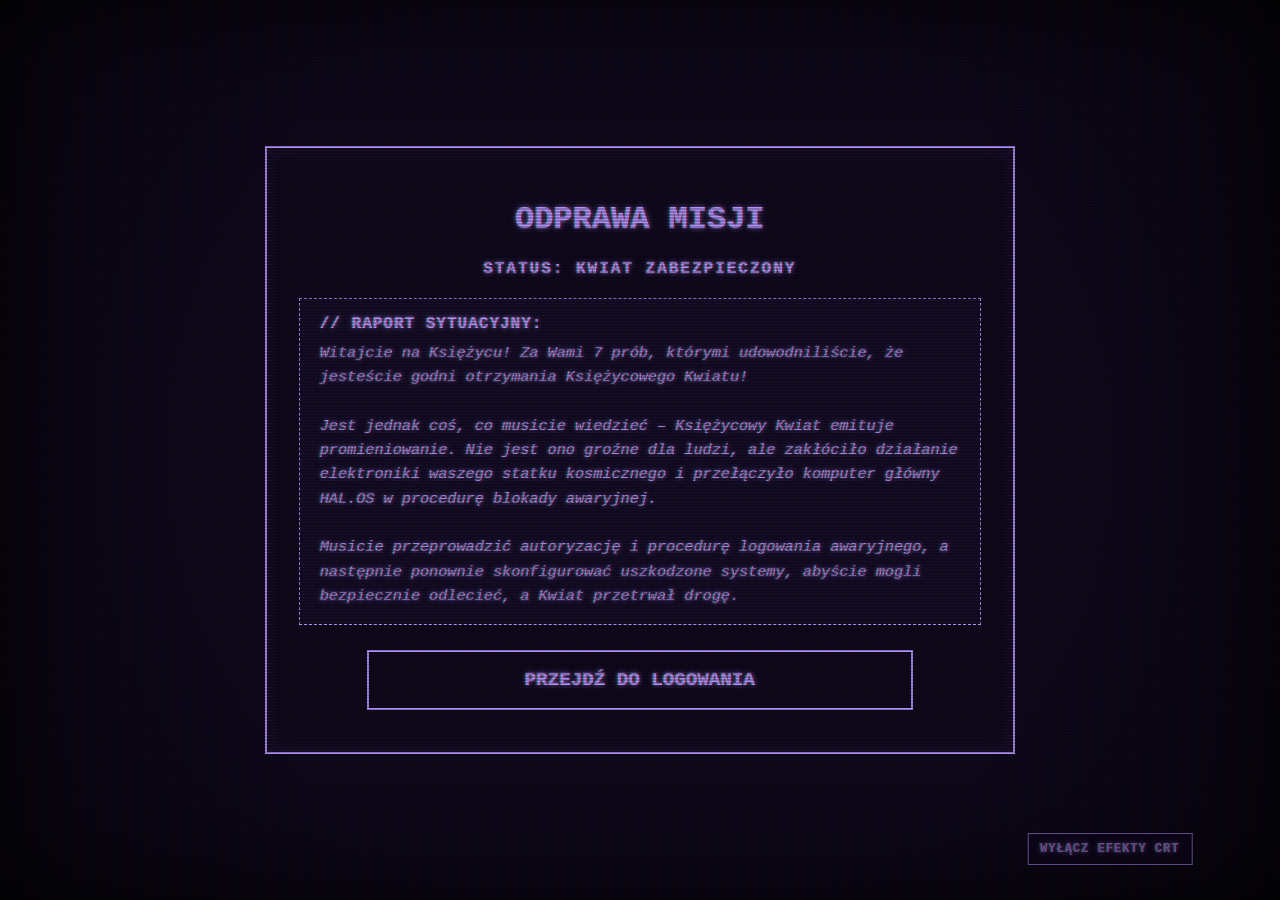
<file: index.html>
<!DOCTYPE html>
<html lang="pl">
<head>
  <meta charset="UTF-8" />
  <meta name="viewport" content="width=device-width, initial-scale=1.0" />
  <title>HAL.OS - Komputer Główny</title>
  <link rel="stylesheet" href="style.css">
</head>
<body>
  <div class="scanline" aria-hidden="true"></div>

  <!-- EKRAN 0: ODPRAWA MISJI -->
  <div id="introScreen" class="screen active">
    <div class="login-panel">
      <h1>ODPRAWA MISJI</h1>
      <p class="warning-text" style="color: var(--term-fg); letter-spacing: 2px;">STATUS: KWIAT ZABEZPIECZONY</p>
      
      <div class="intro-box">
        <div class="flavor-header">// RAPORT SYTUACYJNY:</div>
        <p class="intro-flavor">
          Witajcie na Księżycu! Za Wami 7 prób, którymi udowodniliście, że jesteście godni otrzymania Księżycowego Kwiatu!<br><br>
          Jest jednak coś, co musicie wiedzieć – Księżycowy Kwiat emituje promieniowanie. Nie jest ono groźne dla ludzi, ale zakłóciło działanie elektroniki waszego statku kosmicznego i przełączyło komputer główny HAL.OS w procedurę blokady awaryjnej.<br><br>
          Musicie przeprowadzić autoryzację i procedurę logowania awaryjnego, a następnie ponownie skonfigurować uszkodzone systemy, abyście mogli bezpiecznie odlecieć, a Kwiat przetrwał drogę.
        </p>
      </div>

      <button id="proceedBtn" style="margin-top: 25px;">PRZEJDŹ DO LOGOWANIA</button>
    </div>
  </div>

  <!-- EKRAN LOGOWANIA -->
  <div id="loginScreen" class="screen">
    <div class="login-panel">
      <h1>HAL.OS // TRYB AWARYJNY</h1>
      <p class="warning-text">KRYTYCZNA USTERKA SYSTEMÓW. WYMAGANA AUTORYZACJA ZAŁOGI.</p>
      
      <div id="step1">
        <p>Wprowadź numer swojej drużyny:</p>
        <input type="number" id="teamInput" min="0" placeholder="">
        <button id="verifyTeamBtn">WERYFIKUJ</button>
      </div>

      <div id="step2" style="display: none;">
        <p style="color: var(--term-fg);">Witaj, Drużyno <span id="displayTeam"></span>!</p>
        <p style="text-align: left; font-size: 0.85rem; line-height: 1.5;">Aby wygenerować hasło awaryjne:<br><br>
           1. Przed numer drużyny wstaw literę alfabetu o numerze równym sumie cyfr numeru drużyny.<br>
           2. Każdą cyfrę numeru drużyny zamień na jej dopełnienie do 10 (czyli 10 - cyfra).<br>
           3. Przestaw otrzymane cyfry od najmniejszej do największej.<br>
           4. Do otrzymanej liczby dodaj dzisiejszy dzień miesiąca.<br>
           5. Od otrzymanej liczby odejmij numer dzisiejszego miesiąca.<br>
           6. Po otrzymanej liczbie wstaw literę alfabetu o numerze równym sumie jej cyfr.<br><br>
           <table class="alphabet-table">
             <tr class="alpha-row">
               <td>A</td><td>B</td><td>C</td><td>D</td><td>E</td><td>F</td><td>G</td><td>H</td><td>I</td><td>J</td><td>K</td><td>L</td><td>M</td><td>N</td><td>O</td><td>P</td><td>Q</td><td>R</td><td>S</td><td>T</td><td>U</td><td>V</td><td>W</td><td>X</td><td>Y</td><td>Z</td>
             </tr>
             <tr class="num-row">
               <td>1</td><td>2</td><td>3</td><td>4</td><td>5</td><td>6</td><td>7</td><td>8</td><td>9</td><td>10</td><td>11</td><td>12</td><td>13</td><td>14</td><td>15</td><td>16</td><td>17</td><td>18</td><td>19</td><td>20</td><td>21</td><td>22</td><td>23</td><td>24</td><td>25</td><td>26</td>
             </tr>
           </table>
           <div id="loginHintContainer" style="min-height: 20px; margin-top: 15px; color: var(--term-fg); font-weight: bold; opacity: 0; transition: opacity 0.5s;">
             Hasło = litera z pkt 1 + liczba z pkt 5 + litera z pkt 6.
           </div>
        </p>
        <input type="text" id="passwordInput" placeholder="Hasło">
        <button id="loginBtn">AUTORYZUJ</button>
                <p id="loginError" style="color: var(--danger); font-size: 0.8rem; display: none;">Błędne hasło! Spróbuj ponownie.</p>
      </div>
    </div>
  </div>

  <!-- GŁÓWNY DASHBOARD -->
  <div id="dashboardScreen" class="screen">
    
    <!-- LEWY PANEL: Menu Modułów -->
    <aside class="sidebar">
      <div>
        <h2>HAL.OS</h2>
        <div class="status-box">Status: <span id="globalStatus" class="warning-text">AWARIA</span></div>
                <div class="status-box">Drużyna: <span id="dashTeamName">---</span></div>
      </div>

      <div class="modules-list">
        <button id="btn_nav" class="module-btn">Nawigacja (0/2)</button>
        <button id="btn_eng" class="module-btn">Silniki (0/2)</button>
        <button id="btn_life" class="module-btn">Wentylacja (0/1)</button>
        <button id="btn_core" class="module-btn">Rdzeń Pamięci (0/1)</button>
        <button id="btn_comm" class="module-btn">Nadajnik (0/1)</button>
      </div>

      <button id="endMissionBtn" class="end-btn">ZAKOŃCZ MISJĘ</button>
    </aside>

    <!-- ŚRODKOWY PANEL: Gra -->
    <main class="game-area">
      <div id="gameHeader">
        <h2 id="gameTitle">Wybierz moduł z menu po lewej</h2>
      </div>
      <div id="gameContainer">
        <!-- Tutaj bedą mini gierki injected przez JS -->
        <div class="idle-logo">
           ZAAKCEPTOWANO LOGOWANIE.<br>WYBIERZ SYSTEM DO NAPRAWY.
        </div>
      </div>
    </main>

    <!-- PRAWY PANEL: Instrukcje -->
    <aside class="instructions-area">
      <h3>INSTRUKCJA</h3>
      <div id="instructionContent">
        Zalogowano pomyślnie. Wybierz zepsuty moduł, aby zapoznać się z instrukcją jego naprawy.
      </div>
    </aside>
  </div>

  <!-- EKRAN KOŃCOWY -->
  <div id="endScreen" class="screen">
    <div class="night-sky"></div>
    <div class="login-panel">
      <h1>MISJA ZAKOŃCZONA</h1>
      <p class="warning-text">SYSTEMY ZABEZPIECZONE. MOŻECIE WRÓCIĆ NA ZIEMIĘ.</p>
      <div class="status-box">Drużyna: <span id="endTeamName">---</span></div>
            <p style="margin-top: 20px;">KOD KOŃCOWY MISJI:</p>
      <div id="endCode" style="font-size: 3rem; letter-spacing: 4px; margin: 15px 0; color: var(--success); text-shadow: 0 0 10px var(--success);">----</div>
      <p style="font-size: 0.9rem;">Wróć z tym kodem na start gry, aby potwierdzić zakończenie misji.</p>
      

      <!-- CSS Blossoming Flowers at Magical Night -->
      <!-- Original CSS Flower Animation by Md. Usman Ansari (@MdUsmanAnsari) -->
      <!-- Source Code: https://codepen.io/mdusmanansari/pen/BamepLe -->
      <!-- Licensed under the MIT License -->
      <div class="organic-flower-wrapper">
        <div class="flowers">
          <div class="flower flower--1">
            <div class="flower__leafs flower__leafs--1">
              <div class="flower__leaf flower__leaf--1"></div>
              <div class="flower__leaf flower__leaf--2"></div>
              <div class="flower__leaf flower__leaf--3"></div>
              <div class="flower__leaf flower__leaf--4"></div>
              <div class="flower__white-circle"></div>

              <div class="flower__light flower__light--1"></div>
              <div class="flower__light flower__light--2"></div>
              <div class="flower__light flower__light--3"></div>
              <div class="flower__light flower__light--4"></div>
              <div class="flower__light flower__light--5"></div>
              <div class="flower__light flower__light--6"></div>
              <div class="flower__light flower__light--7"></div>
              <div class="flower__light flower__light--8"></div>
            </div>
            <div class="flower__line">
              <div class="flower__line__leaf flower__line__leaf--1"></div>
              <div class="flower__line__leaf flower__line__leaf--2"></div>
              <div class="flower__line__leaf flower__line__leaf--3"></div>
              <div class="flower__line__leaf flower__line__leaf--4"></div>
              <div class="flower__line__leaf flower__line__leaf--5"></div>
              <div class="flower__line__leaf flower__line__leaf--6"></div>
            </div>
          </div>

          <div class="flower flower--2">
            <div class="flower__leafs flower__leafs--2">
              <div class="flower__leaf flower__leaf--1"></div>
              <div class="flower__leaf flower__leaf--2"></div>
              <div class="flower__leaf flower__leaf--3"></div>
              <div class="flower__leaf flower__leaf--4"></div>
              <div class="flower__white-circle"></div>

              <div class="flower__light flower__light--1"></div>
              <div class="flower__light flower__light--2"></div>
              <div class="flower__light flower__light--3"></div>
              <div class="flower__light flower__light--4"></div>
              <div class="flower__light flower__light--5"></div>
              <div class="flower__light flower__light--6"></div>
              <div class="flower__light flower__light--7"></div>
              <div class="flower__light flower__light--8"></div>
            </div>
            <div class="flower__line">
              <div class="flower__line__leaf flower__line__leaf--1"></div>
              <div class="flower__line__leaf flower__line__leaf--2"></div>
              <div class="flower__line__leaf flower__line__leaf--3"></div>
              <div class="flower__line__leaf flower__line__leaf--4"></div>
            </div>
          </div>

          <div class="flower flower--3">
            <div class="flower__leafs flower__leafs--3">
              <div class="flower__leaf flower__leaf--1"></div>
              <div class="flower__leaf flower__leaf--2"></div>
              <div class="flower__leaf flower__leaf--3"></div>
              <div class="flower__leaf flower__leaf--4"></div>
              <div class="flower__white-circle"></div>

              <div class="flower__light flower__light--1"></div>
              <div class="flower__light flower__light--2"></div>
              <div class="flower__light flower__light--3"></div>
              <div class="flower__light flower__light--4"></div>
              <div class="flower__light flower__light--5"></div>
              <div class="flower__light flower__light--6"></div>
              <div class="flower__light flower__light--7"></div>
              <div class="flower__light flower__light--8"></div>
            </div>
            <div class="flower__line">
              <div class="flower__line__leaf flower__line__leaf--1"></div>
              <div class="flower__line__leaf flower__line__leaf--2"></div>
              <div class="flower__line__leaf flower__line__leaf--3"></div>
              <div class="flower__line__leaf flower__line__leaf--4"></div>
            </div>
          </div>
    <div class="grow-ans" style="--d:1.2s">
      <div class="flower__g-long">
        <div class="flower__g-long__top"></div>
        <div class="flower__g-long__bottom"></div>
      </div>
    </div>

    <div class="growing-grass">
      <div class="flower__grass flower__grass--1">
        <div class="flower__grass--top"></div>
        <div class="flower__grass--bottom"></div>
        <div class="flower__grass__leaf flower__grass__leaf--1"></div>
        <div class="flower__grass__leaf flower__grass__leaf--2"></div>
        <div class="flower__grass__leaf flower__grass__leaf--3"></div>
        <div class="flower__grass__leaf flower__grass__leaf--4"></div>
        <div class="flower__grass__leaf flower__grass__leaf--5"></div>
        <div class="flower__grass__leaf flower__grass__leaf--6"></div>
        <div class="flower__grass__leaf flower__grass__leaf--7"></div>
        <div class="flower__grass__leaf flower__grass__leaf--8"></div>
        <div class="flower__grass__overlay"></div>
      </div>
    </div>

    <div class="growing-grass">
      <div class="flower__grass flower__grass--2">
        <div class="flower__grass--top"></div>
        <div class="flower__grass--bottom"></div>
        <div class="flower__grass__leaf flower__grass__leaf--1"></div>
        <div class="flower__grass__leaf flower__grass__leaf--2"></div>
        <div class="flower__grass__leaf flower__grass__leaf--3"></div>
        <div class="flower__grass__leaf flower__grass__leaf--4"></div>
        <div class="flower__grass__leaf flower__grass__leaf--5"></div>
        <div class="flower__grass__leaf flower__grass__leaf--6"></div>
        <div class="flower__grass__leaf flower__grass__leaf--7"></div>
        <div class="flower__grass__leaf flower__grass__leaf--8"></div>
        <div class="flower__grass__overlay"></div>
      </div>
    </div>

    <div class="grow-ans" style="--d:2.4s">
      <div class="flower__g-right flower__g-right--1">
        <div class="leaf"></div>
      </div>
    </div>

    <div class="grow-ans" style="--d:2.8s">
      <div class="flower__g-right flower__g-right--2">
        <div class="leaf"></div>
      </div>
    </div>

    <div class="grow-ans" style="--d:2.8s">
      <div class="flower__g-front">
        <div class="flower__g-front__leaf-wrapper flower__g-front__leaf-wrapper--1">
          <div class="flower__g-front__leaf"></div>
        </div>
        <div class="flower__g-front__leaf-wrapper flower__g-front__leaf-wrapper--2">
          <div class="flower__g-front__leaf"></div>
        </div>
        <div class="flower__g-front__leaf-wrapper flower__g-front__leaf-wrapper--3">
          <div class="flower__g-front__leaf"></div>
        </div>
        <div class="flower__g-front__leaf-wrapper flower__g-front__leaf-wrapper--4">
          <div class="flower__g-front__leaf"></div>
        </div>
        <div class="flower__g-front__leaf-wrapper flower__g-front__leaf-wrapper--5">
          <div class="flower__g-front__leaf"></div>
        </div>
        <div class="flower__g-front__leaf-wrapper flower__g-front__leaf-wrapper--6">
          <div class="flower__g-front__leaf"></div>
        </div>
        <div class="flower__g-front__leaf-wrapper flower__g-front__leaf-wrapper--7">
          <div class="flower__g-front__leaf"></div>
        </div>
        <div class="flower__g-front__leaf-wrapper flower__g-front__leaf-wrapper--8">
          <div class="flower__g-front__leaf"></div>
        </div>
        <div class="flower__g-front__line"></div>
      </div>
    </div>

    <div class="grow-ans" style="--d:3.2s">
      <div class="flower__g-fr">
        <div class="leaf"></div>
        <div class="flower__g-fr__leaf flower__g-fr__leaf--1"></div>
        <div class="flower__g-fr__leaf flower__g-fr__leaf--2"></div>
        <div class="flower__g-fr__leaf flower__g-fr__leaf--3"></div>
        <div class="flower__g-fr__leaf flower__g-fr__leaf--4"></div>
        <div class="flower__g-fr__leaf flower__g-fr__leaf--5"></div>
        <div class="flower__g-fr__leaf flower__g-fr__leaf--6"></div>
        <div class="flower__g-fr__leaf flower__g-fr__leaf--7"></div>
        <div class="flower__g-fr__leaf flower__g-fr__leaf--8"></div>
      </div>
    </div>

    <div class="long-g long-g--0">
      <div class="grow-ans" style="--d:3s">
        <div class="leaf leaf--0"></div>
      </div>
      <div class="grow-ans" style="--d:2.2s">
        <div class="leaf leaf--1"></div>
      </div>
      <div class="grow-ans" style="--d:3.4s">
        <div class="leaf leaf--2"></div>
      </div>
      <div class="grow-ans" style="--d:3.6s">
        <div class="leaf leaf--3"></div>
      </div>
    </div>

    <div class="long-g long-g--1">
      <div class="grow-ans" style="--d:3.6s">
        <div class="leaf leaf--0"></div>
      </div>
      <div class="grow-ans" style="--d:3.8s">
        <div class="leaf leaf--1"></div>
      </div>
      <div class="grow-ans" style="--d:4s">
        <div class="leaf leaf--2"></div>
      </div>
      <div class="grow-ans" style="--d:4.2s">
        <div class="leaf leaf--3"></div>
      </div>
    </div>

    <div class="long-g long-g--2">
      <div class="grow-ans" style="--d:4s">
        <div class="leaf leaf--0"></div>
      </div>
      <div class="grow-ans" style="--d:4.2s">
        <div class="leaf leaf--1"></div>
      </div>
      <div class="grow-ans" style="--d:4.4s">
        <div class="leaf leaf--2"></div>
      </div>
      <div class="grow-ans" style="--d:4.6s">
        <div class="leaf leaf--3"></div>
      </div>
    </div>

    <div class="long-g long-g--3">
      <div class="grow-ans" style="--d:4s">
        <div class="leaf leaf--0"></div>
      </div>
      <div class="grow-ans" style="--d:4.2s">
        <div class="leaf leaf--1"></div>
      </div>
      <div class="grow-ans" style="--d:3s">
        <div class="leaf leaf--2"></div>
      </div>
      <div class="grow-ans" style="--d:3.6s">
        <div class="leaf leaf--3"></div>
      </div>
    </div>

    <div class="long-g long-g--4">
      <div class="grow-ans" style="--d:4s">
        <div class="leaf leaf--0"></div>
      </div>
      <div class="grow-ans" style="--d:4.2s">
        <div class="leaf leaf--1"></div>
      </div>
      <div class="grow-ans" style="--d:3s">
        <div class="leaf leaf--2"></div>
      </div>
      <div class="grow-ans" style="--d:3.6s">
        <div class="leaf leaf--3"></div>
      </div>
    </div>

    <div class="long-g long-g--5">
      <div class="grow-ans" style="--d:4s">
        <div class="leaf leaf--0"></div>
      </div>
      <div class="grow-ans" style="--d:4.2s">
        <div class="leaf leaf--1"></div>
      </div>
      <div class="grow-ans" style="--d:3s">
        <div class="leaf leaf--2"></div>
      </div>
      <div class="grow-ans" style="--d:3.6s">
        <div class="leaf leaf--3"></div>
      </div>
    </div>

    <div class="long-g long-g--6">
      <div class="grow-ans" style="--d:4.2s">
        <div class="leaf leaf--0"></div>
      </div>
      <div class="grow-ans" style="--d:4.4s">
        <div class="leaf leaf--1"></div>
      </div>
      <div class="grow-ans" style="--d:4.6s">
        <div class="leaf leaf--2"></div>
      </div>
      <div class="grow-ans" style="--d:4.8s">
        <div class="leaf leaf--3"></div>
      </div>
    </div>

    <div class="long-g long-g--7">
      <div class="grow-ans" style="--d:3s">
        <div class="leaf leaf--0"></div>
      </div>
      <div class="grow-ans" style="--d:3.2s">
        <div class="leaf leaf--1"></div>
      </div>
      <div class="grow-ans" style="--d:3.5s">
        <div class="leaf leaf--2"></div>
      </div>
      <div class="grow-ans" style="--d:3.6s">
        <div class="leaf leaf--3"></div>
      </div>
    </div>

        </div>
      </div>

    </div>
  </div>
  <!-- MODAL POTWIERDZENIA ZAKOŃCZENIA MISJI -->
  <div id="endMissionModal" class="modal-overlay" style="display: none;">
    <div class="modal-panel end-modal-panel">
      <div class="modal-badge-warning">⚠ POTWIERDZENIE ⚠</div>
      <h2 class="end-modal-title">ZAKOŃCZENIE MISJI</h2>
      <p class="end-modal-warning">
        Czy na pewno chcesz zakończyć misję i zgłosić gotowość do powrotu na Ziemię?<br><br>
        Zakończenie zablokuje możliwość dalszej naprawy modułów, a obecne punkty zostaną zatwierdzone jako wynik końcowy.<br>
        <span class="end-modal-highlight">Możesz też wrócić do kokpitu i kontynuować naprawę!</span>
      </p>
      <div class="end-modal-buttons">
        <button id="cancelEndMissionBtn" class="end-modal-cancel">POWRÓT DO KOKPITU</button>
        <button id="confirmEndMissionBtn" class="end-modal-confirm">ZAKOŃCZ MISJĘ</button>
      </div>
    </div>
  </div>

  <!-- KONSOLA HOSTA (LOWKEY TERMINAL) -->
  <div id="hostConsoleTerminal" style="display: none; position: fixed; top: 0; left: 0; width: 100%; background: rgba(14, 7, 28, 0.98); border-bottom: 1px solid var(--term-fg); z-index: 30000; padding: 10px 20px; font-family: 'Courier New', Courier, monospace; color: var(--term-fg); box-sizing: border-box; text-transform: none;">
    <div style="max-width: 1000px; margin: 0 auto; display: flex; align-items: center; gap: 20px; font-size: 0.9rem;">
      <div style="opacity: 0.7; white-space: nowrap;">
        [SYS_ROOT] Team: <span id="hostTeamName">---</span>
      </div>
      <div style="flex-grow: 1; display: flex; align-items: center; gap: 10px;">
        <span style="font-weight: bold; color: var(--danger);">root@hal:~$</span>
        <input type="password" id="hostCommandInput" autocomplete="off" spellcheck="false" style="background: transparent; border: none; color: var(--term-fg); font-family: 'Courier New', Courier, monospace; font-size: 1rem; flex-grow: 1; outline: none; margin: 0; padding: 0; box-shadow: none; text-shadow: none; height: auto; min-height: 0; text-transform: lowercase;">
      </div>
      <div id="hostConsoleFeedback" style="color: var(--success); font-size: 0.85rem; white-space: nowrap; min-width: 150px; text-align: right; font-weight: bold;"></div>
    </div>
  </div>

  <!-- PRZYCISK WYŁĄCZENIA EFEKTÓW CRT -->
  <button id="crtToggleBtn" class="crt-toggle-btn">WYŁĄCZ EFEKTY CRT</button>

  <script src="script.js"></script>
</body>
</html>
</file>
<file: style.css>
:root {
  /* --- GŁÓWNE KOLORY --- */
  --term-bg: #0e071c;      /* Tło: bardzo ciemny granat/czerń */
  --term-fg: #b393ff;      /* Główny kolor: jasny fiolet */
  --term-dim: #21143b;     /* Tło paneli: ciemny, zgaszony fiolet */
  
  /* Chromatic aberration (lekkie przesunięcie RGB) + poświata */
  --term-glow: 
    1px 0 1px rgba(255, 0, 0, 0.5), 
    -1px 0 1px rgba(0, 255, 255, 0.5), 
    0 0 4px rgba(179, 147, 255, 0.6), 
    0 0 10px rgba(179, 147, 255, 0.3);
  
  /* --- KOLORY POMOCNICZE --- */
  --danger: #cc1a1a;       /* Czerwony dla błędów i wylogowania */
  --success: #009ec5 ;      /* Turkusowy dla sukcesu */
  --border: 2px solid var(--term-fg);
}

body {
  margin: 0;
  padding: 0;
  background-color: var(--term-bg);
  color: var(--term-fg);
  font-family: 'Courier New', Courier, monospace;
  text-transform: uppercase;
  display: flex;
  justify-content: center;
  align-items: center;
  height: 100vh;
  overflow: hidden;
  text-shadow: var(--term-glow);
  position: relative; /* Dodane dla efektu CRT */
}

/* --- EFEKT CRT (ANIMATED) --- */

/* 1. Winieta i przyciemnienie brzegów (głębia ekranu) */
body::before {
  content: " ";
  display: block;
  position: absolute;
  top: 0; left: 0; bottom: 0; right: 0;
  z-index: 9996;
  pointer-events: none;
  background: radial-gradient(circle, rgba(0,0,0,0) 60%, rgba(0,0,0,0.55) 100%);
  box-shadow: inset 0 0 100px rgba(0,0,0,0.9);
  transform: translateZ(0);
  will-change: transform;
}

/* 2. Poziome linie skanowania (scanlines) oraz subtelna siatka RGB */
body::after {
  content: " ";
  display: block;
  position: absolute;
  top: 0; left: 0; bottom: 0; right: 0;
  z-index: 9998;
  pointer-events: none;
  background: 
    linear-gradient(rgba(18, 16, 16, 0) 50%, rgba(0, 0, 0, 0.25) 50%), 
    linear-gradient(90deg, rgba(255, 0, 0, 0.06), rgba(0, 255, 0, 0.02), rgba(0, 0, 255, 0.06));
  background-size: 100% 3px, 3px 100%;
  transform: translateZ(0);
  will-change: transform;
}

/* 3. Powolna, subtelna animacja przesuwania linii skanowania (moving scanline beam) */
.scanline {
  position: fixed;
  top: 0;
  left: 0;
  width: 100%;
  height: clamp(90px, 12vh, 140px);
  z-index: 9997;
  pointer-events: none;
  background: linear-gradient(
    to bottom,
    rgba(179, 147, 255, 0) 0%,
    rgba(179, 147, 255, 0.03) 25%,
    rgba(179, 147, 255, 0.08) 50%,
    rgba(200, 180, 255, 0.12) 75%,
    rgba(179, 147, 255, 0.05) 90%,
    rgba(179, 147, 255, 0) 100%
  );
  transform: translateY(-100%);
  animation: scanlineSweep 10s linear infinite;
  will-change: transform;
}

@keyframes scanlineSweep {
  0% {
    transform: translateY(-100%);
  }
  100% {
    transform: translateY(100vh);
  }
}

/* Efekt renderowania terminala w stylu Fallout (RobCo / Vault-Tec) - twardy start bez miękkiego skalowania */
@keyframes terminalRender {
  0% { 
    opacity: 0; 
    text-shadow: none;
  }
  15% { 
    opacity: 1; 
    text-shadow: 0 0 25px var(--term-fg);
  }
  40% { 
    opacity: 0.8; 
    text-shadow: 0 0 5px var(--term-fg);
  }
  100% { 
    opacity: 1; 
    text-shadow: var(--term-glow);
  }
}

.screen.active,
#gameContainer > div,
.terminal-render {
  animation: terminalRender 0.25s linear forwards;
}

.screen {
  display: none;
  width: 100%;
  height: 100%;
  padding: 20px;
  box-sizing: border-box;
}

.screen.active {
  display: flex;
}

/* --- LOGIN & END SCREEN --- */
#introScreen,
#loginScreen,
#endScreen {
  justify-content: center;
  align-items: center;
}
.login-panel {
  background: transparent;
  border: var(--border);
  padding: 2rem;
  width: 750px;
  max-width: 95vw;
  max-height: 95vh;
  overflow-y: auto;
  box-sizing: border-box;
  text-align: center;
  box-shadow: inset 0 0 20px rgba(179, 147, 255, 0.1);
}
.login-panel::-webkit-scrollbar {
  width: 6px;
}
.login-panel::-webkit-scrollbar-track {
  background: rgba(14, 7, 28, 0.6);
}
.login-panel::-webkit-scrollbar-thumb {
  background: var(--term-fg);
  border-radius: 3px;
}

.intro-box {
  margin: 20px 0;
  padding: 16px 20px;
  border: 1px dashed var(--term-fg);
  background: rgba(33, 20, 59, 0.35);
  text-align: left;
}
.intro-flavor {
  font-style: italic;
  text-transform: none;
  font-size: 0.95rem;
  line-height: 1.6;
  margin: 0;
  opacity: 0.9;
}

.warning-text { 
  color: var(--term-fg); 
  font-weight: bold; 
  animation: blink 1.5s infinite;
  will-change: opacity;
}

@keyframes blink {
  0%, 100% { opacity: 1; }
  50% { opacity: 0.3; }
}

input {
  width: 80%; 
  padding: 15px; 
  margin: 15px 0;
  background: var(--term-dim); 
  border: var(--border);
  color: var(--term-fg); 
  text-align: center; 
  font-family: 'Courier New', Courier, monospace; 
  font-size: 1.5rem;
  text-shadow: var(--term-glow);
  box-shadow: inset 0 0 10px rgba(0,0,0,0.8);
}
input:focus {
  outline: none;
  background: #2f1d52;
}

/* Ukrycie strzałek w polu typu number */
input[type=number]::-webkit-inner-spin-button,
input[type=number]::-webkit-outer-spin-button {
  -webkit-appearance: none;
  margin: 0;
}
input[type=number] {
  -moz-appearance: textfield;
  appearance: textfield;
}

button {
  background: transparent; 
  color: var(--term-fg);
  border: var(--border); 
  padding: 15px 20px; 
  font-weight: bold;
  cursor: pointer; 
  font-family: 'Courier New', Courier, monospace; 
  font-size: 1.2rem;
  text-shadow: var(--term-glow);
  width: 80%;
  margin: 10px auto;
  display: flex;
  justify-content: center;
  align-items: center;
  min-height: 60px;
}

button:hover { 
  background: var(--term-fg); 
  color: var(--term-bg);
  text-shadow: none;
}

/* --- DASHBOARD --- */
#dashboardScreen {
  display: none;
  gap: 20px;
}
#dashboardScreen.active {
  display: flex;
}

/* Sidebar */
.sidebar {
  width: 280px;
  background: transparent;
  border: var(--border);
  padding: 15px;
  display: flex;
  flex-direction: column;
  justify-content: space-between;
}
.status-box { 
  margin-bottom: 15px; 
  font-size: 1.1rem; 
  border-bottom: 1px dashed var(--term-fg);
  padding-bottom: 5px;
}
.modules-list { 
  display: flex; 
  flex-direction: column; 
  gap: 15px; 
  flex: 1; 
  margin: 20px 0;
}

.module-btn {
  background: transparent; 
  border: 2px solid var(--term-fg); /* Ujednolicona grubość na stałe 2px */
  color: var(--term-fg);
  text-align: center; 
  width: 100%;
  flex: 1;
  margin: 0;
  font-weight: bold; /* Zawsze pogrubione, żeby uniknąć skakania tekstu */
  box-sizing: border-box; /* Utrzymuje ramkę wewnątrz wymiarów przycisku */
  transition: background 0.1s ease-in-out, box-shadow 0.1s ease-in-out, color 0.1s ease-in-out; /* Specific properties instead of 'all' */
}

.module-btn.active { 
  background: var(--term-dim); 
  box-shadow: inset 0 0 15px rgba(179, 147, 255, 0.3); /* Dodatkowa wewnętrzna poświata zamiast pogrubiania ramki */
}
.module-btn.completed { 
  border-color: var(--term-fg); 
  background: var(--term-fg);
  color: var(--term-bg);
  text-shadow: none;
}
.end-btn { 
  border-color: var(--danger); 
  color: var(--danger); 
  text-shadow: 0 0 5px rgba(204, 26, 26, 0.5);
}
.end-btn:hover {
  background: var(--danger);
  color: var(--term-bg);
}
.end-btn.ready { 
  border-color: #00e676; 
  color: #00e676; 
  text-shadow: 0 0 8px rgba(0, 230, 118, 0.6);
  box-shadow: 0 0 10px rgba(0, 230, 118, 0.2);
}
.end-btn.ready:hover {
  background: #00e676;
  color: var(--term-bg);
  box-shadow: 0 0 15px rgba(0, 230, 118, 0.5);
  text-shadow: none;
}

/* Game Area */
.game-area {
  flex: 1;
  background: transparent;
  border: var(--border);
  display: flex;
  flex-direction: column;
}
#gameHeader {
  padding: 15px; 
  border-bottom: var(--border);
  text-align: center; 
  font-size: 1.2rem;
  background: var(--term-dim);
}
#gameContainer {
  flex: 1; 
  display: flex; 
  justify-content: center; 
  align-items: center;
  position: relative; 
  overflow: hidden;
  padding: 20px;
}
.idle-logo { 
  color: var(--term-fg); 
  font-size: 1.5rem; 
  text-align: center; 
  animation: blink 2s infinite;
  will-change: opacity;
}

/* Instructions */
.instructions-area {
  width: 300px;
  background: transparent;
  border: var(--border);
  padding: 15px;
  box-sizing: border-box;
  overflow-y: auto;
}
.instructions-area h3 { 
  color: var(--term-bg); 
  background: var(--term-fg);
  padding: 10px;
  margin-top: 0;
  text-align: center;
  text-shadow: none;
}
#instructionContent { 
  font-size: 1rem; 
  line-height: 1.6; 
  margin-top: 15px; 
}
.flavor-text {
  margin-top: 20px;
  padding-top: 15px;
  border-top: 1px dashed var(--term-fg);
  font-size: 0.9rem;
  line-height: 1.5;
  font-style: italic;
  text-transform: none;
  opacity: 0.9;
}
.flavor-header {
  font-weight: bold;
  font-style: normal;
  text-transform: uppercase;
  letter-spacing: 1px;
  margin-bottom: 8px;
  opacity: 1;
}
.instructions-area::-webkit-scrollbar {
  width: 6px;
}
.instructions-area::-webkit-scrollbar-track {
  background: rgba(14, 7, 28, 0.6);
}
.instructions-area::-webkit-scrollbar-thumb {
  background: var(--term-fg);
  border-radius: 3px;
}

/* --- NAWIGACJA (AUTOPILOT) - NOWY UKŁAD DWUPANELOWY --- */
.nav-container-2col {
  display: flex;
  flex-direction: row;
  align-items: center;
  justify-content: center;
  gap: 32px;
  width: 100%;
  max-width: 940px;
  user-select: none;
}

/* LEWY PANEL: RADAR TAKTYCZNY */
.nav-panel-left {
  display: flex;
  flex-direction: column;
  align-items: center;
  justify-content: center;
  flex-shrink: 0;
}

.nav-radar-area {
  display: flex;
  flex-direction: column;
  align-items: center;
}

.nav-coord-cols {
  display: grid;
  grid-template-columns: 28px repeat(6, 62px);
  gap: 6px;
  width: 100%;
  text-align: center;
  font-size: 0.85rem;
  color: var(--term-fg);
  opacity: 0.75;
  margin-bottom: 6px;
  font-weight: bold;
}

.nav-grid-row-wrap {
  display: flex;
  align-items: center;
}

.nav-coord-rows {
  display: grid;
  grid-template-rows: repeat(6, 62px);
  gap: 6px;
  width: 28px;
  text-align: center;
  font-size: 0.85rem;
  color: var(--term-fg);
  opacity: 0.75;
  font-weight: bold;
  line-height: 62px;
}

.nav-grid {
  display: grid;
  grid-template-columns: repeat(6, 62px);
  grid-template-rows: repeat(6, 62px);
  gap: 6px;
  transition: box-shadow 0.3s ease;
}

.nav-grid.error-flash {
  box-shadow: 0 0 30px rgba(204, 26, 26, 0.6);
}

.nav-grid.success-flash {
  box-shadow: 0 0 35px rgba(0, 158, 197, 0.7);
  animation: gridSuccessPulse 1.2s ease-in-out 3;
}

@keyframes gridSuccessPulse {
  0%, 100% { box-shadow: 0 0 25px rgba(0, 158, 197, 0.5); }
  50% { box-shadow: 0 0 50px rgba(0, 158, 197, 0.9), inset 0 0 20px rgba(0, 158, 197, 0.15); }
}

/* Komórka po zadokowaniu: statek NA celu z efektem lock-on */
.nav-cell-docked {
  position: relative;
  background: rgba(0, 158, 197, 0.25) !important;
  border-color: var(--success) !important;
  box-shadow:
    inset 0 0 18px rgba(0, 158, 197, 0.6),
    0 0 12px rgba(0, 158, 197, 0.5) !important;
  animation: dockedLockOn 0.8s ease-in-out 3;
}

.nav-cell-docked::before {
  content: "⌖";
  position: absolute;
  font-size: 2.2rem;
  color: var(--success);
  opacity: 0.55;
  pointer-events: none;
  display: flex;
  align-items: center;
  justify-content: center;
  animation: dockedTargetSpin 8s linear infinite;
  text-shadow: 0 0 8px var(--success);
}

.nav-cell-docked .nav-ship {
  position: relative;
  z-index: 2;
  color: #ffffff !important;
  text-shadow: 0 0 14px var(--success), 0 0 28px #ffffff !important;
  animation: dockedShipPulse 1s ease-in-out infinite;
}

@keyframes dockedTargetSpin {
  from { transform: rotate(0deg); }
  to { transform: rotate(360deg); }
}

@keyframes dockedLockOn {
  0%, 100% {
    box-shadow: inset 0 0 18px rgba(0, 158, 197, 0.6), 0 0 12px rgba(0, 158, 197, 0.5);
    transform: scale(1);
  }
  50% {
    box-shadow: inset 0 0 30px rgba(0, 158, 197, 0.85), 0 0 25px rgba(0, 158, 197, 0.75);
    transform: scale(1.05);
  }
}

@keyframes dockedShipPulse {
  0%, 100% { text-shadow: 0 0 14px var(--success), 0 0 28px #ffffff; }
  50% { text-shadow: 0 0 20px var(--success), 0 0 40px #ffffff, 0 0 60px var(--success); }
}

/* Typewriter dla komunikatu dokowania */
.nav-typewriter {
  display: inline-block;
  overflow: hidden;
  white-space: nowrap;
  border-right: 2px solid var(--success);
  animation: navTypewriter 1.8s steps(32, end) forwards, navBlinkCaret 0.6s step-end infinite;
  width: 0;
  color: var(--success);
  font-size: 0.85rem;
  letter-spacing: 1.5px;
  text-shadow: 0 0 8px var(--success);
}

@keyframes navTypewriter {
  from { width: 0; }
  to { width: 100%; }
}

@keyframes navBlinkCaret {
  0%, 100% { border-color: var(--success); }
  50% { border-color: transparent; }
}

.nav-cell {
  width: 62px;
  height: 62px;
  background: var(--term-dim);
  border: 1px solid rgba(179, 147, 255, 0.25);
  display: flex;
  align-items: center;
  justify-content: center;
  font-weight: bold;
  font-size: 1.5rem;
  box-sizing: border-box;
  position: relative;
  transition: background 0.15s, border-color 0.15s, transform 0.15s;
}

.nav-cell-trail::after {
  content: "•";
  color: var(--term-fg);
  opacity: 0.45;
  font-size: 2.2rem;
  position: absolute;
  pointer-events: none;
}

.nav-cell-wall {
  background: #250202 !important;
  color: var(--danger) !important;
  border-color: rgba(204, 26, 26, 0.45) !important;
  text-shadow: 0 0 8px var(--danger);
}

.nav-cell-target {
  border-color: var(--success) !important;
  box-shadow: inset 0 0 12px rgba(0, 158, 197, 0.35);
  animation: targetPulse 1.8s infinite;
  will-change: box-shadow, border-color;
}

@keyframes targetPulse {
  0%, 100% { border-color: var(--success); box-shadow: inset 0 0 10px rgba(0, 158, 197, 0.3); }
  50% { border-color: #38bdf8; box-shadow: inset 0 0 20px rgba(0, 158, 197, 0.6); }
}

.nav-cell-target-locked {
  border-color: #f97316 !important;
  background: rgba(45, 10, 0, 0.45) !important;
  box-shadow: inset 0 0 12px rgba(249, 115, 22, 0.3);
  animation: targetLockedPulse 2s infinite ease-in-out;
}

@keyframes targetLockedPulse {
  0%, 100% { 
    border-color: #f97316; 
    box-shadow: inset 0 0 8px rgba(249, 115, 22, 0.25); 
  }
  50% { 
    border-color: var(--danger); 
    box-shadow: inset 0 0 16px rgba(204, 26, 26, 0.45), 0 0 10px rgba(204, 26, 26, 0.2); 
  }
}

.nav-target-lock-icon {
  font-size: 1.4rem;
  filter: drop-shadow(0 0 8px rgba(249, 115, 22, 0.7));
  display: inline-block;
  animation: lockShake 3s infinite ease-in-out;
}

@keyframes lockShake {
  0%, 82%, 100% { transform: rotate(0deg); }
  85% { transform: rotate(-8deg); }
  90% { transform: rotate(8deg); }
  95% { transform: rotate(-4deg); }
}

.nav-target-status-tag {
  font-size: 0.72rem;
  margin-left: 4px;
}
.nav-target-status-tag.locked {
  color: var(--danger);
  text-shadow: 0 0 5px var(--danger);
}
.nav-target-status-tag.unlocked {
  color: var(--success);
  text-shadow: 0 0 5px var(--success);
}

.nav-cell-key {
  border-color: #facc15 !important;
  animation: keyGlow 1.5s infinite alternate;
}

@keyframes keyGlow {
  0% { text-shadow: 0 0 6px #facc15; }
  100% { text-shadow: 0 0 16px #fef08a, 0 0 25px #facc15; }
}

.nav-ship {
  display: inline-flex;
  align-items: center;
  justify-content: center;
  width: 100%;
  height: 100%;
  color: #ffffff;
  font-size: 1.7rem;
  text-shadow: 0 0 12px var(--term-fg), 0 0 22px #ffffff;
  transition: transform 0.2s ease-out;
}

.nav-radar-telemetry {
  display: flex;
  justify-content: space-between;
  width: 100%;
  max-width: 400px;
  margin-top: 10px;
  font-size: 0.8rem;
  color: var(--term-fg);
  font-weight: bold;
  letter-spacing: 1px;
}

/* PRAWY PANEL: KONSOLA STEROWANIA I SEKWENCJI */
.nav-panel-right {
  width: 360px;
  display: flex;
  flex-direction: column;
  justify-content: space-between;
  background: rgba(33, 20, 59, 0.4);
  border: 1px solid rgba(179, 147, 255, 0.4);
  padding: 14px 16px;
  box-sizing: border-box;
  box-shadow: inset 0 0 20px rgba(179, 147, 255, 0.08);
}

.nav-hud-row {
  display: flex;
  justify-content: space-between;
  align-items: center;
  border-bottom: 1px dashed rgba(179, 147, 255, 0.35);
  padding-bottom: 10px;
  margin-bottom: 10px;
  font-size: 0.78rem;
  font-weight: bold;
}

.nav-hud-badge {
  padding: 3px 8px;
  border-radius: 2px;
  font-size: 0.75rem;
}
.nav-hud-badge.req {
  color: var(--danger);
  border: 1px solid var(--danger);
}
.nav-hud-badge.ok {
  color: var(--success);
  border: 1px solid var(--success);
  text-shadow: 0 0 6px var(--success);
}

.nav-seq-header {
  display: flex;
  justify-content: space-between;
  align-items: center;
  width: 100%;
  font-size: 0.78rem;
  font-weight: bold;
  color: var(--term-fg);
  margin-bottom: 6px;
  letter-spacing: 1px;
}

.nav-seq-counter {
  color: var(--term-fg);
  opacity: 0.9;
}

/* Matryca sekwencji: 6 kolumn x 4 wiersze = 24 sloty, BRAK SCROLLBARA */
.nav-seq-display {
  width: 100%;
  height: 142px;
  background: #0a0514;
  border: 1px dashed var(--term-fg);
  padding: 6px;
  box-sizing: border-box;
  margin-bottom: 14px;
  display: grid;
  grid-template-columns: repeat(6, 1fr);
  grid-template-rows: repeat(4, 28px);
  gap: 5px;
  overflow: hidden; /* Zapewnia całkowity brak paska przewijania */
  box-shadow: inset 0 0 10px rgba(0, 0, 0, 0.8);
}

.nav-cmd-tile {
  box-sizing: border-box;
  border: 1px solid var(--term-fg);
  background: var(--term-dim);
  color: var(--term-fg);
  display: flex;
  align-items: center;
  justify-content: center;
  font-size: 0.95rem;
  box-shadow: inset 0 0 6px rgba(179, 147, 255, 0.2);
  transition: all 0.15s ease;
}

.nav-cmd-tile.active {
  background: var(--term-fg);
  color: var(--term-bg);
  box-shadow: 0 0 12px var(--term-fg), 0 0 18px #ffffff;
  transform: scale(1.1);
  font-weight: bold;
  z-index: 2;
}

.nav-cmd-tile.done {
  opacity: 0.3;
  border-color: #556;
  color: #889;
  background: #180e2b;
}

.nav-cmd-slot-empty {
  box-sizing: border-box;
  border: 1px dashed rgba(179, 147, 255, 0.15);
  background: transparent;
  color: rgba(179, 147, 255, 0.2);
  display: flex;
  align-items: center;
  justify-content: center;
  font-size: 0.9rem;
}

/* Klawiatura strzałek */
.nav-keypad {
  display: grid;
  grid-template-columns: repeat(3, 56px);
  grid-template-rows: repeat(2, 44px);
  gap: 8px;
  margin-bottom: 12px;
  justify-content: center;
}

.nav-btn {
  width: 100% !important;
  height: 100% !important;
  min-height: 44px !important;
  margin: 0 !important;
  font-size: 1.3rem !important;
  display: flex !important;
  align-items: center !important;
  justify-content: center !important;
  padding: 0 !important;
  border: 1px solid var(--term-fg) !important;
  background: var(--term-dim) !important;
  color: var(--term-fg) !important;
  transition: transform 0.08s ease, background 0.08s ease !important;
}

.nav-btn:hover {
  background: var(--term-fg) !important;
  color: var(--term-bg) !important;
}

.nav-btn:active, .nav-btn.key-pressed {
  transform: scale(0.92);
  background: #ffffff !important;
  color: var(--term-bg) !important;
}

/* Rząd akcji */
.nav-actions {
  display: flex;
  gap: 8px;
  width: 100%;
  margin-bottom: 6px;
}

.nav-exec-btn {
  flex: 1;
  min-height: 46px !important;
  background: var(--term-fg) !important;
  color: var(--term-bg) !important;
  border: none !important;
  font-size: 0.95rem !important;
  font-weight: bold !important;
  cursor: pointer !important;
  letter-spacing: 1px;
  transition: box-shadow 0.15s ease;
  width: auto !important;
  margin: 0 !important;
}

.nav-exec-btn:hover:not(:disabled) {
  box-shadow: 0 0 15px var(--term-fg);
}


.nav-exec-btn:disabled {
  opacity: 0.45;
  cursor: not-allowed;
  filter: grayscale(60%);
}

.nav-icon-btn {
  width: 46px !important;
  height: 46px !important;
  min-height: 46px !important;
  border: 1px solid var(--term-fg) !important;
  color: var(--term-fg) !important;
  background: var(--term-dim) !important;
  font-size: 1.2rem !important;
  display: flex !important;
  justify-content: center !important;
  align-items: center !important;
  cursor: pointer !important;
  flex-shrink: 0 !important;
  padding: 0 !important;
  margin: 0 !important;
}

.nav-icon-btn:hover:not(:disabled) {
  background: var(--term-fg) !important;
  color: var(--term-bg) !important;
}

.nav-icon-btn.danger {
  border-color: var(--danger) !important;
  color: var(--danger) !important;
}

.nav-icon-btn.danger:hover:not(:disabled) {
  background: var(--danger) !important;
  color: var(--term-bg) !important;
}

.nav-icon-btn:disabled {
  opacity: 0.35;
  cursor: not-allowed;
}

.nav-hint-bar {
  font-size: 0.65rem;
  color: var(--term-fg);
  opacity: 0.65;
  text-align: center;
  margin-top: 4px;
  letter-spacing: 0.5px;
}

.nav-feedback {
  margin-top: 6px;
  min-height: 20px;
  font-weight: bold;
  text-align: center;
  font-size: 0.8rem;
  letter-spacing: 0.5px;
}

@media (max-width: 1500px) {
  .nav-container-2col {
    gap: 20px;
  }
  .nav-coord-cols {
    grid-template-columns: 24px repeat(6, 54px);
    gap: 5px;
  }
  .nav-coord-rows {
    grid-template-rows: repeat(6, 54px);
    gap: 5px;
    width: 24px;
    line-height: 54px;
  }
  .nav-grid {
    grid-template-columns: repeat(6, 54px);
    grid-template-rows: repeat(6, 54px);
    gap: 5px;
  }
  .nav-cell {
    width: 54px;
    height: 54px;
    font-size: 1.35rem;
  }
  .nav-panel-right {
    width: 320px;
    padding: 10px 12px;
  }
  .nav-seq-display {
    height: 136px;
    grid-template-rows: repeat(4, 26px);
    gap: 4px;
  }
  .nav-keypad {
    grid-template-columns: repeat(3, 50px);
    grid-template-rows: repeat(2, 40px);
    gap: 6px;
  }
  .nav-btn {
    min-height: 40px !important;
    font-size: 1.2rem !important;
  }
  .nav-exec-btn {
    min-height: 42px !important;
    font-size: 0.88rem !important;
  }
  .nav-icon-btn {
    width: 42px !important;
    height: 42px !important;
    min-height: 42px !important;
  }
}

/* --- PRZYCISK WYŁĄCZNIKA CRT --- */
.crt-toggle-btn {
  position: fixed;
  bottom: 35px;
  right: 170px;
  transform: translateX(50%);
  z-index: 10000;
  background: rgba(14, 7, 28, 0.8) !important;
  border: 1px solid var(--term-fg) !important;
  color: var(--term-fg) !important;
  font-size: 0.75rem !important;
  padding: 8px 12px !important;
  width: auto !important;
  min-height: auto !important;
  margin: 0 !important;
  opacity: 0.5;
  transition: opacity 0.3s ease, background 0.2s, color 0.2s;
  cursor: pointer;
  box-shadow: none !important;
  letter-spacing: 1px;
}

/* Po zalogowaniu przycisk wygasza się do 20% opacity */
body.logged-in .crt-toggle-btn,
#dashboardScreen.active ~ .crt-toggle-btn {
  opacity: 0.2;
}

.crt-toggle-btn:hover {
  opacity: 1 !important;
  background: var(--term-fg) !important;
  color: var(--term-bg) !important;
}

.disable-crt .crt-toggle-btn {
  background: var(--term-fg) !important;
  color: var(--term-bg) !important;
}

/* --- MODAL ZAKOŃCZENIA MISJI (CZERWONY RETRO-TERMINAL) --- */
.modal-overlay {
  position: fixed;
  top: 0;
  left: 0;
  width: 100vw;
  height: 100vh;
  background: rgba(0, 0, 0, 0.92);
  z-index: 20000;
  display: flex;
  justify-content: center;
  align-items: center;
  padding: 20px;
  box-sizing: border-box;
}

.end-modal-panel { background: #140d00; border: 2px solid #ffb833; box-shadow: 0 0 30px rgba(255, 184, 51, 0.3), inset 0 0 20px rgba(255, 184, 51, 0.1); padding: 30px; max-width: 580px; width: 100%; text-align: center; animation: terminalRender 0.2s ease-out; }

.modal-badge-warning { color: #ffb833; font-weight: bold; font-size: 1.1rem; letter-spacing: 2px; margin-bottom: 12px; animation: blink 2s infinite; text-shadow: 0 0 8px rgba(255, 184, 51, 0.8); }

.end-modal-title { color: #ffb833; background: transparent; margin: 0 0 20px 0; padding: 10px; font-size: 1.5rem; letter-spacing: 3px; border-bottom: 2px solid #ffb833; text-shadow: 0 0 10px rgba(255, 184, 51, 0.8); }

.end-modal-warning { color: #ffb833; font-size: 1.05rem; line-height: 1.7; margin-bottom: 25px; text-shadow: 0 0 5px rgba(255, 184, 51, 0.4); }

.end-modal-highlight { display: block; margin-top: 15px; color: #ffd070; font-weight: bold; font-size: 1.15rem; letter-spacing: 1px; text-shadow: 0 0 8px rgba(255, 208, 112, 0.8); }

.end-modal-buttons {
  display: flex;
  gap: 15px;
  justify-content: center;
}

.end-modal-cancel { flex: 1; background: transparent; color: var(--term-fg) !important; border: 1px solid var(--term-fg) !important; font-size: 0.95rem; padding: 14px 10px; cursor: pointer; margin: 0 !important; width: auto !important; min-height: 48px; transition: background 0.2s, color 0.2s; box-shadow: none !important; }
.end-modal-cancel:hover { background: var(--term-fg) !important; color: var(--term-bg) !important; text-shadow: none; }

.end-modal-confirm { flex: 1; background: transparent !important; color: #ffb833 !important; border: 2px solid #ffb833 !important; font-weight: bold; font-size: 0.95rem; padding: 14px 10px; cursor: pointer; margin: 0 !important; width: auto !important; min-height: 48px; box-shadow: 0 0 10px rgba(255, 184, 51, 0.3) !important; text-shadow: 0 0 5px rgba(255, 184, 51, 0.6) !important; transition: background 0.2s, color 0.2s, box-shadow 0.2s, border-color 0.2s; }
.end-modal-confirm:hover { background: #ffb833 !important; color: #140d00 !important; border-color: #ffb833 !important; box-shadow: 0 0 20px rgba(255, 184, 51, 0.8) !important; text-shadow: none !important; }



/* --- DOSTĘPNOŚĆ (ACCESSIBILITY) I RĘCZNY WYŁĄCZNIK --- */

/* Ręczne wyłączenie efektów (poprzez przycisk) */
.disable-crt *, .disable-crt ::before, .disable-crt ::after {
  animation-duration: 0.01ms !important;
  animation-iteration-count: 1 !important;
  transition-duration: 0.01ms !important;
  scroll-behavior: auto !important;
}

.disable-crt .screen.active,
.disable-crt #gameContainer > div,
.disable-crt .terminal-render,
.disable-crt .warning-text,
.disable-crt .idle-logo,
.disable-crt .flavor-text,
.disable-crt .intro-flavor,
.disable-crt .nav-cell-target,
.disable-crt .nav-cell-target-locked,
.disable-crt .nav-cell-docked,
.disable-crt .nav-cell-docked::before,
.disable-crt .nav-target-lock-icon,
.disable-crt .nav-cell-key {
  animation: none !important;
  opacity: 1 !important;
  filter: none !important;
  transform: none !important;
  text-shadow: none !important;
}

.disable-crt .scanline {
  display: none !important;
}

.disable-crt {
  text-shadow: 0 0 5px var(--term-fg) !important;
}

/* Automatyczne wyłączenie, jeśli system ma włączoną redukcję ruchu */
@media (prefers-reduced-motion: reduce) {
  *, ::before, ::after {
    animation-duration: 0.01ms !important;
    animation-iteration-count: 1 !important;
    transition-duration: 0.01ms !important;
    scroll-behavior: auto !important;
  }

  .scanline {
    display: none !important;
  }

  .screen.active,
  #gameContainer > div,
  .terminal-render,
  .warning-text,
  .idle-logo,
  .nav-cell-target,
  .nav-cell-target-locked,
  .nav-cell-docked,
  .nav-cell-docked::before,
  .nav-target-lock-icon,
  .nav-cell-key {
    animation: none !important;
    opacity: 1 !important;
    filter: none !important;
    transform: none !important;
    text-shadow: none !important;
  }
  
  body {
    text-shadow: 0 0 5px var(--term-fg) !important;
  }
}




/* =========================================================================
   CSS Blossoming Flowers at Magical Night
   Original CSS Animation by Md. Usman Ansari (@MdUsmanAnsari)
   Source Code: https://codepen.io/mdusmanansari/pen/BamepLe
   Licensed under the MIT License
   ========================================================================= */

:root {
  --dark-color: #000; }

.organic-flower-wrapper {
  display: flex;
  align-items: flex-end;
  justify-content: center;
  overflow: hidden;
  perspective: 1000px; }

.night {
  position: fixed;
  left: 50%;
  top: 0;
  transform: translateX(-50%);
  width: 100%;
  height: 100%;
  filter: blur(0.2px);
  background-image: radial-gradient(ellipse at top, transparent 0%, var(--dark-color)), radial-gradient(ellipse at bottom, var(--dark-color), rgba(179, 147, 255, 0.2)), repeating-linear-gradient(220deg, black 0px, black 19px, transparent 19px, transparent 22px), repeating-linear-gradient(189deg, black 0px, black 19px, transparent 19px, transparent 22px), repeating-linear-gradient(148deg, black 0px, black 19px, transparent 19px, transparent 22px), linear-gradient(90deg, #b393ff, #f0f0f0); }

.flowers {
  position: relative;
  transform: scale(0.9); }

.flower {
  position: absolute;
  bottom: 20.0px;
  transform-origin: bottom center;
  z-index: 10;
  --fl-speed: 0.8s; }
  .flower--1 {
    animation: moving-flower-1 4s linear infinite; }
    .flower--1 .flower__line {
      height: 140.0px;
      animation-delay: 0.3s; }
      .flower--1 .flower__line__leaf--1 {
        animation: blooming-leaf-right var(--fl-speed) 1.6s backwards; }
      .flower--1 .flower__line__leaf--2 {
        animation: blooming-leaf-right var(--fl-speed) 1.4s backwards; }
      .flower--1 .flower__line__leaf--3 {
        animation: blooming-leaf-left var(--fl-speed) 1.2s backwards; }
      .flower--1 .flower__line__leaf--4 {
        animation: blooming-leaf-left var(--fl-speed) 1s backwards; }
      .flower--1 .flower__line__leaf--5 {
        animation: blooming-leaf-right var(--fl-speed) 1.8s backwards; }
      .flower--1 .flower__line__leaf--6 {
        animation: blooming-leaf-left var(--fl-speed) 2s backwards; }
  .flower--2 {
    left: 50%;
    transform: rotate(20deg);
    animation: moving-flower-2 4s linear infinite; }
    .flower--2 .flower__line {
      height: 120.0px;
      animation-delay: 0.6s; }
      .flower--2 .flower__line__leaf--1 {
        animation: blooming-leaf-right var(--fl-speed) 1.9s backwards; }
      .flower--2 .flower__line__leaf--2 {
        animation: blooming-leaf-right var(--fl-speed) 1.7s backwards; }
      .flower--2 .flower__line__leaf--3 {
        animation: blooming-leaf-left var(--fl-speed) 1.5s backwards; }
      .flower--2 .flower__line__leaf--4 {
        animation: blooming-leaf-left var(--fl-speed) 1.3s backwards; }
  .flower--3 {
    left: 50%;
    transform: rotate(-15deg);
    animation: moving-flower-3 4s linear infinite; }
    .flower--3 .flower__line {
      animation-delay: 0.9s; }
      .flower--3 .flower__line__leaf--1 {
        animation: blooming-leaf-right var(--fl-speed) 2.5s backwards; }
      .flower--3 .flower__line__leaf--2 {
        animation: blooming-leaf-right var(--fl-speed) 2.3s backwards; }
      .flower--3 .flower__line__leaf--3 {
        animation: blooming-leaf-left var(--fl-speed) 2.1s backwards; }
      .flower--3 .flower__line__leaf--4 {
        animation: blooming-leaf-left var(--fl-speed) 1.9s backwards; }
  .flower__leafs {
    position: relative;
    animation: blooming-flower 2s backwards; }
    .flower__leafs--1 {
      animation-delay: 1.1s; }
    .flower__leafs--2 {
      animation-delay: 1.4s; }
    .flower__leafs--3 {
      animation-delay: 1.7s; }
    .flower__leafs::after {
      content: "";
      position: absolute;
      left: 0;
      top: 0;
      transform: translate(-50%, -100%);
      width: 16.0px;
      height: 16.0px;
      background-color: #e680ff;
      filter: blur(20.0px); }
  .flower__leaf {
    position: absolute;
    bottom: 0;
    left: 50%;
    width: 16.0px;
    height: 22.0px;
    border-radius: 51% 49% 47% 53% / 44% 45% 55% 69%;
    background-color: #e6a8ff;
    background-image: linear-gradient(to top, #9654b8, #e6a8ff);
    transform-origin: bottom center;
    opacity: 0.9;
    box-shadow: inset 0 0 4.0px rgba(255, 255, 255, 0.5); }
    .flower__leaf--1 {
      transform: translate(-10%, 1%) rotateY(40deg) rotateX(-50deg); }
    .flower__leaf--2 {
      transform: translate(-50%, -4%) rotateX(40deg); }
    .flower__leaf--3 {
      transform: translate(-90%, 0%) rotateY(45deg) rotateX(50deg); }
    .flower__leaf--4 {
      width: 16.0px;
      height: 16.0px;
      transform-origin: bottom left;
      border-radius: 8.0px 20.0px 8.0px 8.0px;
      transform: translate(0%, 18%) rotateX(70deg) rotate(-43deg);
      background-image: linear-gradient(to top, #7b39c6, #e6a8ff);
      z-index: 1;
      opacity: 0.8; }
  .flower__white-circle {
    position: absolute;
    left: -7.0px;
    top: -6.0px;
    width: 18.0px;
    height: 8.0px;
    border-radius: 50%;
    background-color: #ffb3e6; }
    .flower__white-circle::after {
      content: "";
      position: absolute;
      left: 50%;
      top: 45%;
      transform: translate(-50%, -50%);
      width: 60%;
      height: 60%;
      border-radius: inherit;
      background-image: repeating-linear-gradient(135deg, rgba(0, 0, 0, 0.03) 0px, rgba(0, 0, 0, 0.03) 1px, transparent 1px, transparent 12px), repeating-linear-gradient(45deg, rgba(0, 0, 0, 0.03) 0px, rgba(0, 0, 0, 0.03) 1px, transparent 1px, transparent 12px), repeating-linear-gradient(67.5deg, rgba(0, 0, 0, 0.03) 0px, rgba(0, 0, 0, 0.03) 1px, transparent 1px, transparent 12px), repeating-linear-gradient(135deg, rgba(0, 0, 0, 0.03) 0px, rgba(0, 0, 0, 0.03) 1px, transparent 1px, transparent 12px), repeating-linear-gradient(45deg, rgba(0, 0, 0, 0.03) 0px, rgba(0, 0, 0, 0.03) 1px, transparent 1px, transparent 12px), repeating-linear-gradient(112.5deg, rgba(0, 0, 0, 0.03) 0px, rgba(0, 0, 0, 0.03) 1px, transparent 1px, transparent 12px), repeating-linear-gradient(112.5deg, rgba(0, 0, 0, 0.03) 0px, rgba(0, 0, 0, 0.03) 1px, transparent 1px, transparent 12px), repeating-linear-gradient(45deg, rgba(0, 0, 0, 0.03) 0px, rgba(0, 0, 0, 0.03) 1px, transparent 1px, transparent 12px), repeating-linear-gradient(22.5deg, rgba(0, 0, 0, 0.03) 0px, rgba(0, 0, 0, 0.03) 1px, transparent 1px, transparent 12px), repeating-linear-gradient(45deg, rgba(0, 0, 0, 0.03) 0px, rgba(0, 0, 0, 0.03) 1px, transparent 1px, transparent 12px), repeating-linear-gradient(22.5deg, rgba(0, 0, 0, 0.03) 0px, rgba(0, 0, 0, 0.03) 1px, transparent 1px, transparent 12px), repeating-linear-gradient(135deg, rgba(0, 0, 0, 0.03) 0px, rgba(0, 0, 0, 0.03) 1px, transparent 1px, transparent 12px), repeating-linear-gradient(157.5deg, rgba(0, 0, 0, 0.03) 0px, rgba(0, 0, 0, 0.03) 1px, transparent 1px, transparent 12px), repeating-linear-gradient(67.5deg, rgba(0, 0, 0, 0.03) 0px, rgba(0, 0, 0, 0.03) 1px, transparent 1px, transparent 12px), repeating-linear-gradient(67.5deg, rgba(0, 0, 0, 0.03) 0px, rgba(0, 0, 0, 0.03) 1px, transparent 1px, transparent 12px), linear-gradient(90deg, #ffea00, #ff9d00); }
  .flower__line {
    height: 110.0px;
    width: 3.0px;
    background-image: linear-gradient(to left, rgba(0, 0, 0, 0.2), transparent, rgba(255, 255, 255, 0.2)), linear-gradient(to top, transparent 10%, #512c7a, #9261d6);
    box-shadow: inset 0 0 2px rgba(0, 0, 0, 0.5);
    animation: grow-flower-tree 4s backwards; }
    .flower__line__leaf {
      --w: 14.0px;
      --h: calc(var(--w) + 4.0px);
      position: absolute;
      top: 20%;
      left: 90%;
      width: var(--w);
      height: var(--h);
      border-top-right-radius: var(--h);
      border-bottom-left-radius: var(--h);
      background-image: linear-gradient(to top, rgba(81, 44, 122, 0.4), #9261d6); }
      .flower__line__leaf--1 {
        transform-origin: left;
        transform: rotate(70deg) rotateY(30deg); }
      .flower__line__leaf--2 {
        top: 45%;
        transform-origin: left;
        transform: rotate(70deg) rotateY(30deg); }
      .flower__line__leaf--3, .flower__line__leaf--4, .flower__line__leaf--6 {
        transform-origin: right;
        border-top-right-radius: 0;
        border-bottom-left-radius: 0;
        border-top-left-radius: var(--h);
        border-bottom-right-radius: var(--h);
        left: -460%;
        top: 12%;
        transform-origin: right;
        transform: rotate(-70deg) rotateY(30deg); }
      .flower__line__leaf--4 {
        top: 40%; }
      .flower__line__leaf--5 {
        top: 0;
        transform-origin: left;
        transform-origin: left;
        transform: rotate(70deg) rotateY(30deg) scale(0.6); }
      .flower__line__leaf--6 {
        top: -2%;
        left: -450%;
        transform-origin: right;
        transform-origin: right;
        transform: rotate(-70deg) rotateY(30deg) scale(0.6); }
  .flower__light {
    position: absolute;
    bottom: 0.0px;
    width: 2.0px;
    height: 2.0px;
    background-color: #ffd1ff;
    border-radius: 50%;
    animation: light-ans 4s linear infinite backwards; }
    .flower__light:nth-child(odd) {
      background-color: #b566ff; }
    .flower__light--1 {
      left: -4.0px;
      animation-delay: 1s; }
    .flower__light--2 {
      left: 6.0px;
      animation-delay: 0.5s; }
    .flower__light--3 {
      left: -12.0px;
      animation-delay: 0.3s; }
    .flower__light--4 {
      left: 12.0px;
      animation-delay: 0.9s; }
    .flower__light--5 {
      left: -2.0px;
      animation-delay: 1.5s; }
    .flower__light--6 {
      left: -8.0px;
      animation-delay: 3s; }
    .flower__light--7 {
      left: 6.0px;
      animation-delay: 2s; }
    .flower__light--8 {
      left: -12.0px;
      animation-delay: 3.5s; }
  .flower__grass {
    --c: #7844bf;
    --line-w: 3.0px;
    position: absolute;
    bottom: 24.0px;
    left: -14.0px;
    display: flex;
    flex-direction: column;
    align-items: flex-end;
    z-index: 20;
    transform-origin: bottom center;
    transform: rotate(-48deg) rotateY(40deg); }
    .flower__grass--1 {
      animation: moving-grass 2s linear infinite; }
    .flower__grass--2 {
      left: 4.0px;
      bottom: 20.0px;
      transform: scale(0.5) rotate(75deg) rotateX(10deg) rotateY(-200deg);
      opacity: 0.8;
      z-index: 0;
      animation: moving-grass--2 1.5s linear infinite; }
    .flower__grass--top {
      width: 14.0px;
      height: 20.0px;
      border-top-right-radius: 100%;
      border-right: var(--line-w) solid var(--c);
      transform-origin: bottom center;
      transform: rotate(-2deg); }
    .flower__grass--bottom {
      margin-top: -2px;
      width: var(--line-w);
      height: 50.0px;
      background-image: linear-gradient(to top, transparent, var(--c)); }
    .flower__grass__leaf {
      --size: 20.0px;
      position: absolute;
      width: calc(var(--size) * 2.1);
      height: var(--size);
      border-top-left-radius: var(--size);
      border-top-right-radius: var(--size);
      background-image: linear-gradient(to top, transparent, transparent 30%, var(--c));
      z-index: 100; }
      .flower__grass__leaf--1 {
        top: -6%;
        left: 30%;
        --size: 12.0px;
        transform-origin: bottom left;
        transform: rotate(-20deg);
        animation: growing-grass-ans--1 2s 2.6s backwards; }

@keyframes growing-grass-ans--1 {
  0% {
    transform-origin: bottom left;
    transform: rotate(-20deg) scale(0.001); } }
      .flower__grass__leaf--2 {
        top: -5%;
        left: -110%;
        --size: 12.0px;
        transform-origin: bottom right;
        transform: rotate(10deg);
        animation: growing-grass-ans--2 2s 2.4s linear backwards; }

@keyframes growing-grass-ans--2 {
  0% {
    transform-origin: bottom right;
    transform: rotate(10deg) scale(0.001); } }
      .flower__grass__leaf--3 {
        top: 5%;
        left: 60%;
        --size: 16.0px;
        transform-origin: bottom left;
        transform: rotate(-18deg) rotateX(-20deg);
        animation: growing-grass-ans--3 2s 2.2s linear backwards; }

@keyframes growing-grass-ans--3 {
  0% {
    transform-origin: bottom left;
    transform: rotate(-18deg) rotateX(-20deg) scale(0.001); } }
      .flower__grass__leaf--4 {
        top: 6%;
        left: -135%;
        --size: 16.0px;
        transform-origin: bottom right;
        transform: rotate(2deg);
        animation: growing-grass-ans--4 2s 2s linear backwards; }

@keyframes growing-grass-ans--4 {
  0% {
    transform-origin: bottom right;
    transform: rotate(2deg) scale(0.001); } }
      .flower__grass__leaf--5 {
        top: 20%;
        left: 60%;
        --size: 20.0px;
        transform-origin: bottom left;
        transform: rotate(-24deg) rotateX(-20deg);
        animation: growing-grass-ans--5 2s 1.8s linear backwards; }

@keyframes growing-grass-ans--5 {
  0% {
    transform-origin: bottom left;
    transform: rotate(-24deg) rotateX(-20deg) scale(0.001); } }
      .flower__grass__leaf--6 {
        top: 22%;
        left: -180%;
        --size: 20.0px;
        transform-origin: bottom right;
        transform: rotate(10deg);
        animation: growing-grass-ans--6 2s 1.6s linear backwards; }

@keyframes growing-grass-ans--6 {
  0% {
    transform-origin: bottom right;
    transform: rotate(10deg) scale(0.001); } }
      .flower__grass__leaf--7 {
        top: 39%;
        left: 70%;
        --size: 20.0px;
        transform-origin: bottom left;
        transform: rotate(-10deg);
        animation: growing-grass-ans--7 2s 1.4s linear backwards; }

@keyframes growing-grass-ans--7 {
  0% {
    transform-origin: bottom left;
    transform: rotate(-10deg) scale(0.001); } }
      .flower__grass__leaf--8 {
        top: 40%;
        left: -215%;
        --size: 22.0px;
        transform-origin: bottom right;
        transform: rotate(10deg);
        animation: growing-grass-ans--8 2s 1.2s linear backwards; }

@keyframes growing-grass-ans--8 {
  0% {
    transform-origin: bottom right;
    transform: rotate(10deg) scale(0.001); } }
    .flower__grass__overlay {
      position: absolute;
      top: -10%;
      right: 0%;
      width: 100%;
      height: 100%;
      background-color: rgba(0, 0, 0, 0.6);
      filter: blur(3.0px);
      z-index: 100; }
  .flower__g-long {
    --w: 4.0px;
    --h: 12.0px;
    --c: #7844bf;
    position: absolute;
    bottom: 20.0px;
    left: -6.0px;
    transform-origin: bottom center;
    transform: rotate(-30deg) rotateY(-20deg);
    display: flex;
    flex-direction: column;
    align-items: flex-end;
    animation: flower-g-long-ans 3s linear infinite; }

@keyframes flower-g-long-ans {
  0%,
  100% {
    transform: rotate(-30deg) rotateY(-20deg); }
  50% {
    transform: rotate(-32deg) rotateY(-20deg); } }
    .flower__g-long__top {
      top: calc(var(--h) * -1);
      width: calc(var(--w) + 2.0px);
      height: var(--h);
      border-top-right-radius: 100%;
      border-right: 1.4px solid var(--c);
      transform: translate(-1.4px, 2.0px); }
    .flower__g-long__bottom {
      width: var(--w);
      height: 100.0px;
      transform-origin: bottom center;
      background-image: linear-gradient(to top, transparent 30%, var(--c));
      box-shadow: inset 0 0 2px rgba(0, 0, 0, 0.5);
      clip-path: polygon(35% 0, 65% 1%, 100% 100%, 0% 100%); }
  .flower__g-right {
    position: absolute;
    bottom: 12.0px;
    left: -4.0px;
    transform-origin: bottom left;
    transform: rotate(20deg); }
    .flower__g-right .leaf {
      width: 60.0px;
      height: 100.0px;
      border-top-left-radius: 100%;
      border-left: 4.0px solid #4b208a;
      background-image: linear-gradient(to bottom, transparent, var(--dark-color) 60%);
      -webkit-mask-image: linear-gradient(to top, transparent 30%, #4b208a 60%); 
      mask-image: linear-gradient(to top, transparent 30%, #4b208a 60%); }
    .flower__g-right--1 {
      animation: flower-g-right-ans 2.5s linear infinite; }
    .flower__g-right--2 {
      left: 10.0px;
      transform: rotateY(-180deg);
      animation: flower-g-right-ans--2 3s linear infinite; }
      .flower__g-right--2 .leaf {
        height: 150.0px;
        filter: blur(0.6px);
        opacity: 0.8; }

@keyframes flower-g-right-ans {
  0%,
  100% {
    transform: rotate(20deg); }
  50% {
    transform: rotate(24deg) rotateX(-20deg); } }

@keyframes flower-g-right-ans--2 {
  0%,
  100% {
    transform: rotateY(-180deg) rotate(0deg) rotateX(-20deg); }
  50% {
    transform: rotateY(-180deg) rotate(6deg) rotateX(-20deg); } }
  .flower__g-front {
    position: absolute;
    bottom: 12.0px;
    left: 5.0px;
    z-index: 100;
    transform-origin: bottom center;
    transform: rotate(-28deg) rotateY(30deg) scale(1.04);
    animation: flower__g-front-ans 2s linear infinite; }

@keyframes flower__g-front-ans {
  0%,
  100% {
    transform: rotate(-28deg) rotateY(30deg) scale(1.04); }
  50% {
    transform: rotate(-35deg) rotateY(40deg) scale(1.04); } }
    .flower__g-front__line {
      width: 0.6px;
      height: 40.0px;
      background-image: linear-gradient(to top, transparent, #4b208a, transparent 100%);
      position: relative; }
    .flower__g-front__leaf-wrapper {
      position: absolute;
      top: 0;
      left: 0;
      transform-origin: bottom left;
      transform: rotate(10deg); }
      .flower__g-front__leaf-wrapper:nth-child(even) {
        left: 0.0px;
        transform: rotateY(-180deg) rotate(5deg);
        animation: flower__g-front__leaf-left-ans 1s ease-in backwards; }
      .flower__g-front__leaf-wrapper:nth-child(odd) {
        animation: flower__g-front__leaf-ans 1s ease-in backwards; }
      .flower__g-front__leaf-wrapper--1 {
        top: -16.0px;
        transform: rotate(10deg) scale(0.7);
        animation: flower__g-front__leaf-ans 1s 5.5s ease-in backwards !important; }
      .flower__g-front__leaf-wrapper--2 {
        top: -16.0px;
        transform: rotateY(-180deg) scale(0.7) !important;
        animation: flower__g-front__leaf-left-ans-2 1s 4.6s ease-in backwards !important; }
      .flower__g-front__leaf-wrapper--3 {
        top: -6.0px;
        animation: flower__g-front__leaf-ans 1s 4.6s ease-in backwards; }
      .flower__g-front__leaf-wrapper--4 {
        top: -6.0px;
        transform: rotateY(-180deg) scale(0.9) !important;
        animation: flower__g-front__leaf-left-ans-2 1s 4.6s ease-in backwards !important; }

@keyframes flower__g-front__leaf-left-ans-2 {
  0% {
    transform: rotateY(-180deg) scale(0.001); } }
      .flower__g-front__leaf-wrapper--5, .flower__g-front__leaf-wrapper--6 {
        top: 4.0px; }
      .flower__g-front__leaf-wrapper--7, .flower__g-front__leaf-wrapper--8 {
        top: 13.0px; }
      .flower__g-front__leaf-wrapper--2 {
        animation-delay: 5.2s !important; }
      .flower__g-front__leaf-wrapper--3 {
        animation-delay: 4.9s !important; }
      .flower__g-front__leaf-wrapper--5 {
        animation-delay: 4.3s !important; }
      .flower__g-front__leaf-wrapper--6 {
        animation-delay: 4.1s !important; }
      .flower__g-front__leaf-wrapper--7 {
        animation-delay: 3.8s !important; }
      .flower__g-front__leaf-wrapper--8 {
        animation-delay: 3.5s !important; }

@keyframes flower__g-front__leaf-ans {
  0% {
    transform: rotate(10deg) scale(0.001); } }

@keyframes flower__g-front__leaf-left-ans {
  0% {
    transform: rotateY(-180deg) rotate(5deg) scale(0.001); } }
    .flower__g-front__leaf {
      width: 20.0px;
      height: 20.0px;
      border-radius: 100% 0% 0% 100% / 100% 100% 0% 0%;
      box-shadow: inset 0 2px 2.0px rgba(166, 107, 255, 0.2);
      background-image: linear-gradient(to bottom left, transparent, var(--dark-color)), linear-gradient(to bottom right, #7844bf 50%, transparent 50%, transparent);
      -webkit-mask-image: linear-gradient(to bottom right, #7844bf 50%, transparent 50%, transparent);
      mask-image: linear-gradient(to bottom right, #7844bf 50%, transparent 50%, transparent); }
  .flower__g-fr {
    position: absolute;
    bottom: -8.0px;
    left: 0vmin;
    transform-origin: bottom left;
    z-index: 10;
    animation: flower__g-fr-ans 2s linear infinite; }

@keyframes flower__g-fr-ans {
  0%,
  100% {
    transform: rotate(2deg); }
  50% {
    transform: rotate(4deg); } }
    .flower__g-fr .leaf {
      width: 60.0px;
      height: 100.0px;
      border-top-left-radius: 100%;
      border-left: 4.0px solid #4b208a;
      -webkit-mask-image: linear-gradient(to top, transparent 25%, #4b208a 50%);
      mask-image: linear-gradient(to top, transparent 25%, #4b208a 50%);
      position: relative;
      z-index: 1; }
    .flower__g-fr__leaf {
      position: absolute;
      top: 0;
      left: 0;
      width: 20.0px;
      height: 20.0px;
      border-radius: 100% 0% 0% 100% / 100% 100% 0% 0%;
      box-shadow: inset 0 2px 2.0px rgba(166, 107, 255, 0.2);
      background-image: linear-gradient(to bottom left, transparent, var(--dark-color) 98%), linear-gradient(to bottom right, #a66bff 45%, transparent 50%, transparent);
      -webkit-mask-image: linear-gradient(135deg, #7844bf 40%, transparent 50%, transparent); 
      mask-image: linear-gradient(135deg, #7844bf 40%, transparent 50%, transparent); }
      .flower__g-fr__leaf--1 {
        left: 40.0px;
        transform-origin: left;
        transform: rotate(45deg);
        animation: flower__g-fr-leaft-ans-1 0.5s 5.2s linear backwards; }

@keyframes flower__g-fr-leaft-ans-1 {
  0% {
    transform-origin: left;
    transform: rotate(45deg) scale(0.001); } }
      .flower__g-fr__leaf--2 {
        left: 24.0px;
        top: -14.0px;
        transform-origin: right;
        transform: rotate(25deg) rotateY(-180deg);
        animation: flower__g-fr-leaft-ans-6 0.5s 5s linear backwards; }
      .flower__g-fr__leaf--3 {
        left: 30.0px;
        top: 12.0px;
        transform-origin: left;
        transform: rotate(55deg);
        animation: flower__g-fr-leaft-ans-5 0.5s 4.8s linear backwards; }
      .flower__g-fr__leaf--4 {
        left: 12.0px;
        top: -4.0px;
        transform-origin: right;
        transform: rotate(25deg) rotateY(-180deg);
        animation: flower__g-fr-leaft-ans-6 0.5s 4.6s linear backwards; }
      .flower__g-fr__leaf--5 {
        left: 20.0px;
        top: 28.0px;
        transform-origin: left;
        transform: rotate(55deg);
        animation: flower__g-fr-leaft-ans-5 0.5s 4.4s linear backwards; }

@keyframes flower__g-fr-leaft-ans-5 {
  0% {
    transform-origin: left;
    transform: rotate(55deg) scale(0.001); } }
      .flower__g-fr__leaf--6 {
        left: 0.0px;
        top: 12.0px;
        transform-origin: right;
        transform: rotate(25deg) rotateY(-180deg);
        animation: flower__g-fr-leaft-ans-6 0.5s 4.2s linear backwards; }

@keyframes flower__g-fr-leaft-ans-6 {
  0% {
    transform-origin: right;
    transform: rotate(25deg) rotateY(-180deg) scale(0.001); } }
      .flower__g-fr__leaf--7 {
        left: 10.0px;
        top: 44.0px;
        transform-origin: left;
        transform: rotate(45deg);
        animation: flower__g-fr-leaft-ans-7 0.5s 4s linear backwards; }

@keyframes flower__g-fr-leaft-ans-7 {
  0% {
    transform-origin: left;
    transform: rotate(45deg) scale(0.001); } }
      .flower__g-fr__leaf--8 {
        left: -8.0px;
        top: 30.0px;
        transform-origin: right;
        transform: rotate(15deg) rotateY(-180deg);
        animation: flower__g-fr-leaft-ans-8 0.5s 3.8s linear backwards; }

@keyframes flower__g-fr-leaft-ans-8 {
  0% {
    transform-origin: right;
    transform: rotate(15deg) rotateY(-180deg) scale(0.001); } }

.long-g {
  position: absolute;
  bottom: 50.0px;
  left: -84.0px;
  transform-origin: bottom left; }
  .long-g--1 {
    bottom: 0.0px;
    transform: scale(0.8) rotate(-5deg); }
    .long-g--1 .leaf {
      -webkit-mask-image: linear-gradient(to top, transparent 40%, #4b208a 80%) !important; 
      mask-image: linear-gradient(to top, transparent 40%, #4b208a 80%) !important; }
      .long-g--1 .leaf--1 {
        --w: 10.0px;
        --h: 120.0px;
        left: -4.0px;
        transform: rotate(3deg) rotateY(-180deg); }
  .long-g--2, .long-g--3 {
    bottom: -6.0px;
    left: -70.0px;
    transform-origin: center;
    transform: scale(0.6) rotateX(60deg); }
    .long-g--2 .leaf, .long-g--3 .leaf {
      -webkit-mask-image: linear-gradient(to top, transparent 50%, #4b208a 80%) !important; 
      mask-image: linear-gradient(to top, transparent 50%, #4b208a 80%) !important; }
      .long-g--2 .leaf--1, .long-g--3 .leaf--1 {
        left: -2.0px;
        transform: rotateY(-180deg); }
  .long-g--3 {
    left: -34.0px;
    bottom: 0.0px; }
    .long-g--3 .leaf {
      -webkit-mask-image: linear-gradient(to top, transparent 40%, #4b208a 80%) !important; 
      mask-image: linear-gradient(to top, transparent 40%, #4b208a 80%) !important; }
  .long-g--4 {
    left: 50.0px;
    bottom: -6.0px;
    transform-origin: center;
    transform: scale(0.6) rotateX(60deg); }
    .long-g--4 .leaf {
      -webkit-mask-image: linear-gradient(to top, transparent 50%, #4b208a 80%) !important; 
      mask-image: linear-gradient(to top, transparent 50%, #4b208a 80%) !important; }
  .long-g--5 {
    left: 84.0px;
    bottom: 0.0px;
    transform: scale(0.8) rotate(2deg); }
  .long-g--6 {
    left: 0.0px;
    bottom: -40.0px;
    z-index: 100;
    filter: blur(0.6px);
    transform: scale(0.8) rotate(2deg); }
  .long-g--7 {
    left: 70.0px;
    bottom: 40.0px;
    z-index: -1;
    filter: blur(0.6px);
    transform: scale(0.6) rotate(2deg);
    opacity: 0.7; }
  .long-g .leaf {
    --w: 30.0px;
    --h: 80.0px;
    --c: #7c32bf;
    position: absolute;
    bottom: 0;
    width: var(--w);
    height: var(--h);
    border-top-left-radius: 100%;
    border-left: 4.0px solid var(--c);
    -webkit-mask-image: linear-gradient(to top, transparent 20%, var(--dark-color));
    mask-image: linear-gradient(to top, transparent 20%, var(--dark-color));
    transform-origin: bottom center; }
    .long-g .leaf--0 {
      left: 4.0px;
      animation: leaf-ans-1 4s linear infinite; }
    .long-g .leaf--1 {
      --w: 10.0px;
      --h: 120.0px;
      animation: leaf-ans-1 4s linear infinite; }
    .long-g .leaf--2 {
      --w: 20.0px;
      --h: 80.0px;
      left: -1.0px;
      bottom: 10.0px;
      transform-origin: bottom left;
      transform: rotateY(-180deg);
      animation: leaf-ans-2 3s linear infinite; }
    .long-g .leaf--3 {
      --w: 10.0px;
      --h: 60.0px;
      left: -2.0px;
      bottom: 6.4px;
      transform-origin: bottom left;
      transform: rotate(-10deg) rotateY(-180deg);
      animation: leaf-ans-3 3s linear infinite; }

@keyframes leaf-ans-1 {
  0%,
  100% {
    transform: rotate(-5deg) scale(1); }
  50% {
    transform: rotate(5deg) scale(1.1); } }

@keyframes leaf-ans-2 {
  0%,
  100% {
    transform: rotateY(-180deg) rotate(5deg); }
  50% {
    transform: rotateY(-180deg) rotate(0deg) scale(1.1); } }

@keyframes leaf-ans-3 {
  0%,
  100% {
    transform: rotate(-10deg) rotateY(-180deg); }
  50% {
    transform: rotate(-20deg) rotateY(-180deg); } }

.grow-ans {
  position: absolute;
  top: 0;
  left: 0;
  transform-style: preserve-3d;
  will-change: transform;
  transform: scale(1);
  animation: grow-ans 2s var(--d) both; }

@keyframes grow-ans {
  0% {
    transform: scale(0.001);
    opacity: 0; } }

@keyframes light-ans {
  0% {
    opacity: 0;
    transform: translateY(0.0px); }
  25% {
    opacity: 1;
    transform: translateY(-10.0px) translateX(-4.0px); }
  50% {
    opacity: 1;
    transform: translateY(-30.0px) translateX(4.0px); }
  75% {
    transform: translateY(-40.0px) translateX(-4.0px); }
  100% {
    transform: translateY(-60.0px);
    opacity: 0; } }

@keyframes moving-flower-1 {
  0%,
  100% {
    transform: rotate(2deg); }
  50% {
    transform: rotate(-2deg); } }

@keyframes moving-flower-2 {
  0%,
  100% {
    transform: rotate(18deg); }
  50% {
    transform: rotate(14deg); } }

@keyframes moving-flower-3 {
  0%,
  100% {
    transform: rotate(-18deg); }
  50% {
    transform: rotate(-20deg) rotateY(-10deg); } }

@keyframes blooming-leaf-right {
  0% {
    transform-origin: left;
    transform: rotate(70deg) rotateY(30deg) scale(0.001); } }

@keyframes blooming-leaf-left {
  0% {
    transform-origin: right;
    transform: rotate(-70deg) rotateY(30deg) scale(0.001); } }

@keyframes grow-flower-tree {
  0% {
    height: 0;
    border-radius: 2.0px; } }

@keyframes blooming-flower {
  0% {
    transform: scale(0.001); } }

@keyframes moving-grass {
  0%,
  100% {
    transform: rotate(-48deg) rotateY(40deg); }
  50% {
    transform: rotate(-50deg) rotateY(40deg); } }

@keyframes moving-grass--2 {
  0%,
  100% {
    transform: scale(0.5) rotate(75deg) rotateX(10deg) rotateY(-200deg); }
  50% {
    transform: scale(0.5) rotate(79deg) rotateX(10deg) rotateY(-200deg); } }

.growing-grass {
  position: absolute;
  top: 0;
  left: 0;
  transform-style: preserve-3d;
  will-change: transform;
  transform: scale(1);
  animation: growing-grass-ans 1s 2s both; }

@keyframes growing-grass-ans {
  0% {
    transform: scale(0.001); } }

.not-loaded * {
  animation-play-state: paused !important; }

.night { display: none !important; }
.flower__grass__overlay { display: none !important; }
.long-g--6, .long-g--7 { display: none !important; }
.organic-flower-wrapper {
    position: relative;
    width: 100%;
    height: 350px;
    display: flex;
    justify-content: center;
    align-items: flex-end;
    overflow: hidden;
    margin-top: 10px;
    will-change: transform;
    contain: layout style paint;
}
/* Pause flower animations by default — unpaused via JS when end screen is shown */
.organic-flower-wrapper * {
    animation-play-state: paused;
}
.organic-flower-wrapper.active * {
    animation-play-state: running;
}
.flowers { transform: scale(1.5) translateY(-10px) !important; transform-origin: bottom center; }


.night-sky {
  position: absolute;
  top: 0;
  left: 0;
  width: 100%;
  height: 100%;
  background-image: 
    radial-gradient(ellipse at top, transparent 0%, var(--dark-color)), 
    radial-gradient(ellipse at bottom, var(--dark-color), rgba(179, 147, 255, 0.2)), 
    repeating-linear-gradient(220deg, rgb(0, 0, 0) 0px, rgb(0, 0, 0) 19px, transparent 19px, transparent 22px), 
    repeating-linear-gradient(189deg, rgb(0, 0, 0) 0px, rgb(0, 0, 0) 19px, transparent 19px, transparent 22px), 
    repeating-linear-gradient(148deg, rgb(0, 0, 0) 0px, rgb(0, 0, 0) 19px, transparent 19px, transparent 22px), 
    linear-gradient(90deg, rgb(179, 147, 255), rgb(240, 240, 240));
  z-index: 0;
  opacity: 0.8;
  /* Celowo bez filter: blur(), zeby zapewnic pelna wydajnosc 60fps na calym ekranie */
}

#endScreen {
  position: relative; /* zeby night-sky ustawial sie wzgledem calego ekranu wlasciwie */
}

#endScreen .login-panel {
  position: relative;
  z-index: 10;
}

/* Performance: single-pass text-shadow on end screen/modal buttons instead of 4-layer chromatic aberration */
#endScreen button,
.end-modal-cancel,
.end-modal-confirm {
  text-shadow: none !important;
}

.alphabet-table {
  width: 100%;
  table-layout: fixed;
  margin-top: 15px;
  border-collapse: collapse;
  text-align: center;
  font-size: 0.85rem;
  color: var(--term-fg);
  background: rgba(33, 20, 59, 0.4);
}
.alphabet-table td {
  border-right: 1px solid rgba(179, 147, 255, 0.4);
  padding: 6px 0;
}
.alphabet-table td:last-child {
  border-right: none;
}
.alphabet-table .alpha-row td {
  border-bottom: 1px solid var(--term-fg);
  font-weight: bold;
}
</file>
